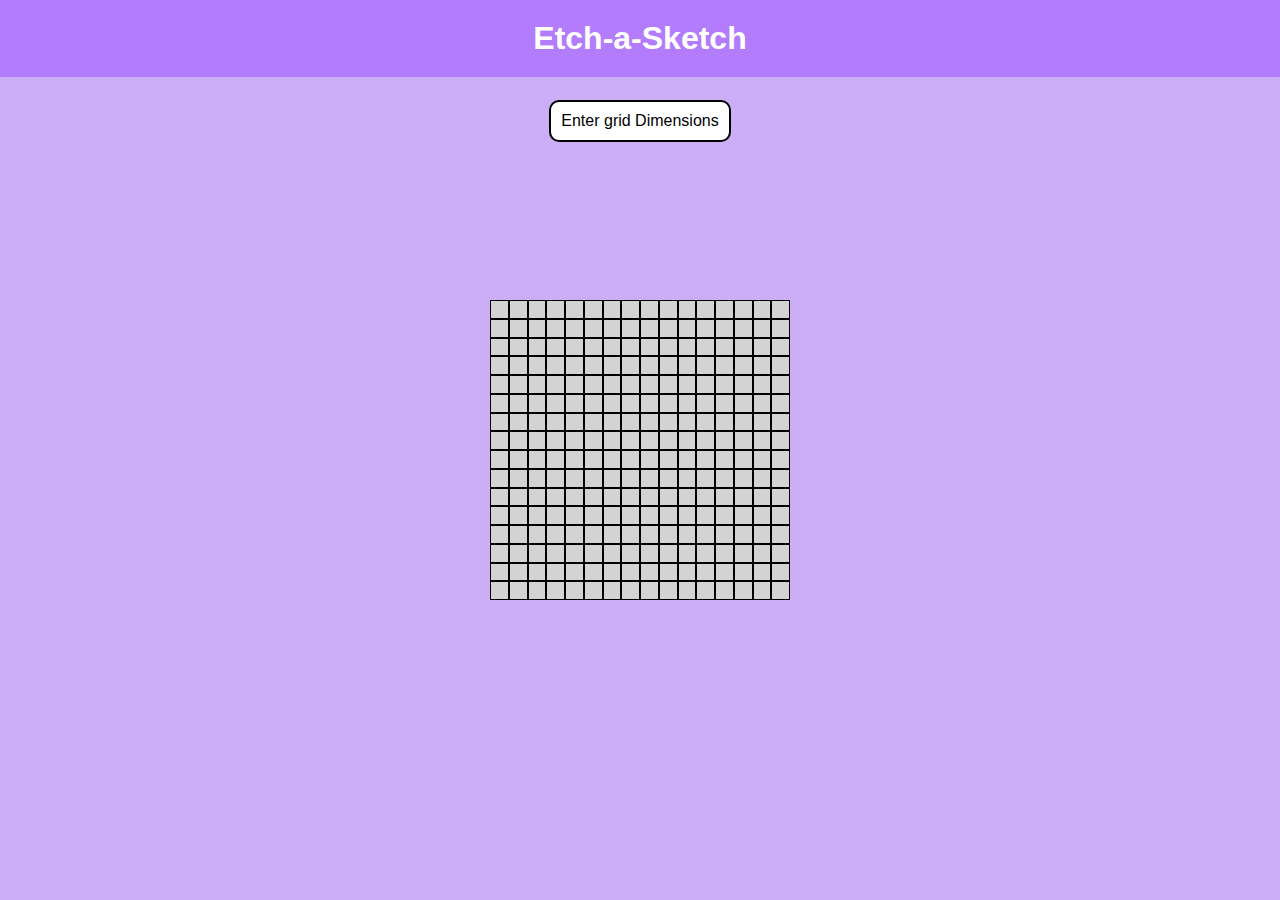
<file: index.html>
<!DOCTYPE html>
<html lang="en">
<head>
    <meta charset="UTF-8">
    <meta http-equiv="X-UA-Compatible" content="IE=edge">
    <meta name="viewport" content="width=device-width, initial-scale=1.0">
    <title>Etch-A-Sletch</title>
    <link rel="stylesheet" href="style.css">
</head>
<body>

    <h1 id="header"> Etch-a-Sketch </h1>

    <button id="gridBtn"> Enter grid Dimensions </button>

    <div class="grid" id="gridContainer"></div>
    

    <script src="script.js"></script>
</body>
</html>
</file>
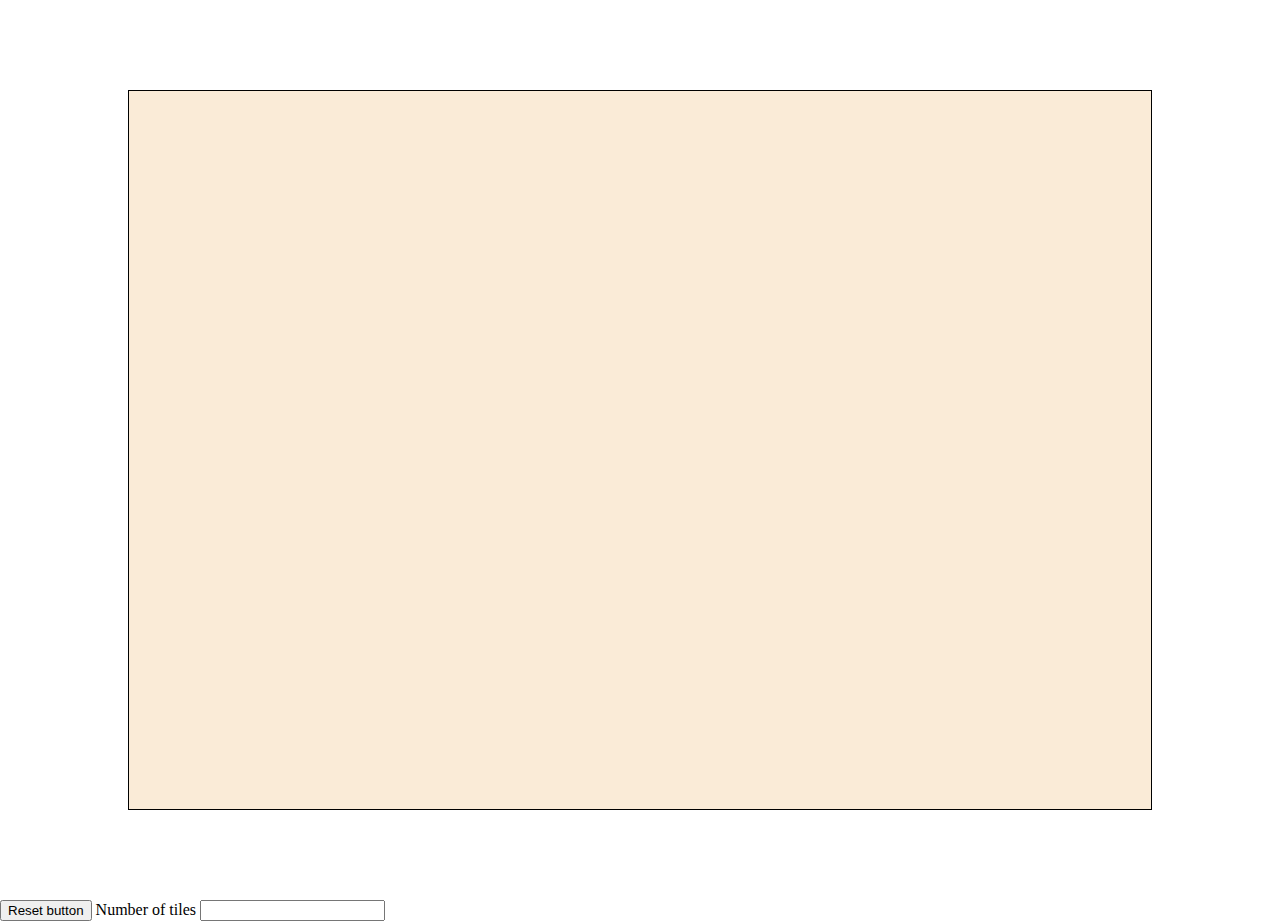
<file: etch.html>
<!DOCTYPE html>
<html lang="en">
<head>
    <meta charset="UTF-8">
    <meta name="viewport" content="width=device-width, initial-scale=1.0">
    <title>Etch2</title>
    <link rel="stylesheet" href="style1.css">
</head>
<body>
<div id="outerContainer">
    <div id="container">
    </div>
</div>

<button id="resetButton">Reset button </button>
<label for="input">Number of tiles</label>
<input type="number" name="input" class="input">



 

    
    <script src="script1.js"></script>
</body>
</html>
</file>
<file: style.css>
body {
    display: flex;
    justify-content: center;
    align-items: center;
    height: 100vh;
    margin: 0;
    background-color: rgb(204, 174, 246);
  }

  #gridContainer {
    display: grid;
    gap: 0;
    max-width: 300px; /* Set your desired width */
    max-height: 300px; /* Set your desired height */
    overflow: hidden; /* Hide overflowing content */
  }

  .cell {
    
    background-color: lightgray;
    border: 0.5px solid;
  }


  #header {
    position: absolute; top: 0;
    color: white;
    font-family: Arial, Helvetica, sans-serif;
    font-weight: 900;
    width: 100%;
    text-align: center;
    padding: 20px;;
    background-color:  rgb(178, 124, 253);
    margin-top: 0%;
    
  }

  #gridBtn {
    position: absolute; top: 100px;
    padding: 10px;
    font-size: medium;
    font-family: Arial, Helvetica, sans-serif;
    border-radius: 10px;
    background-color: white;
    border-style: solid;
  }
</file>
<file: style1.css>
body{
    margin: 0;
    padding: 0;
    box-sizing: border-box;
}

#outerContainer{
    width: 100%;
    height: 100vh;
    display: flex;
    justify-content: center;
    align-items: center;

}

#container{
    width: 80%;
    height: 80vh;
    display: grid;
    /* grid-template-columns: 3fr 3fr 3fr;
    grid-template-rows: 3fr 3fr 3fr; */
}

.block{
    background-color:antiquewhite;
    border: 1px solid;

}
</file>
